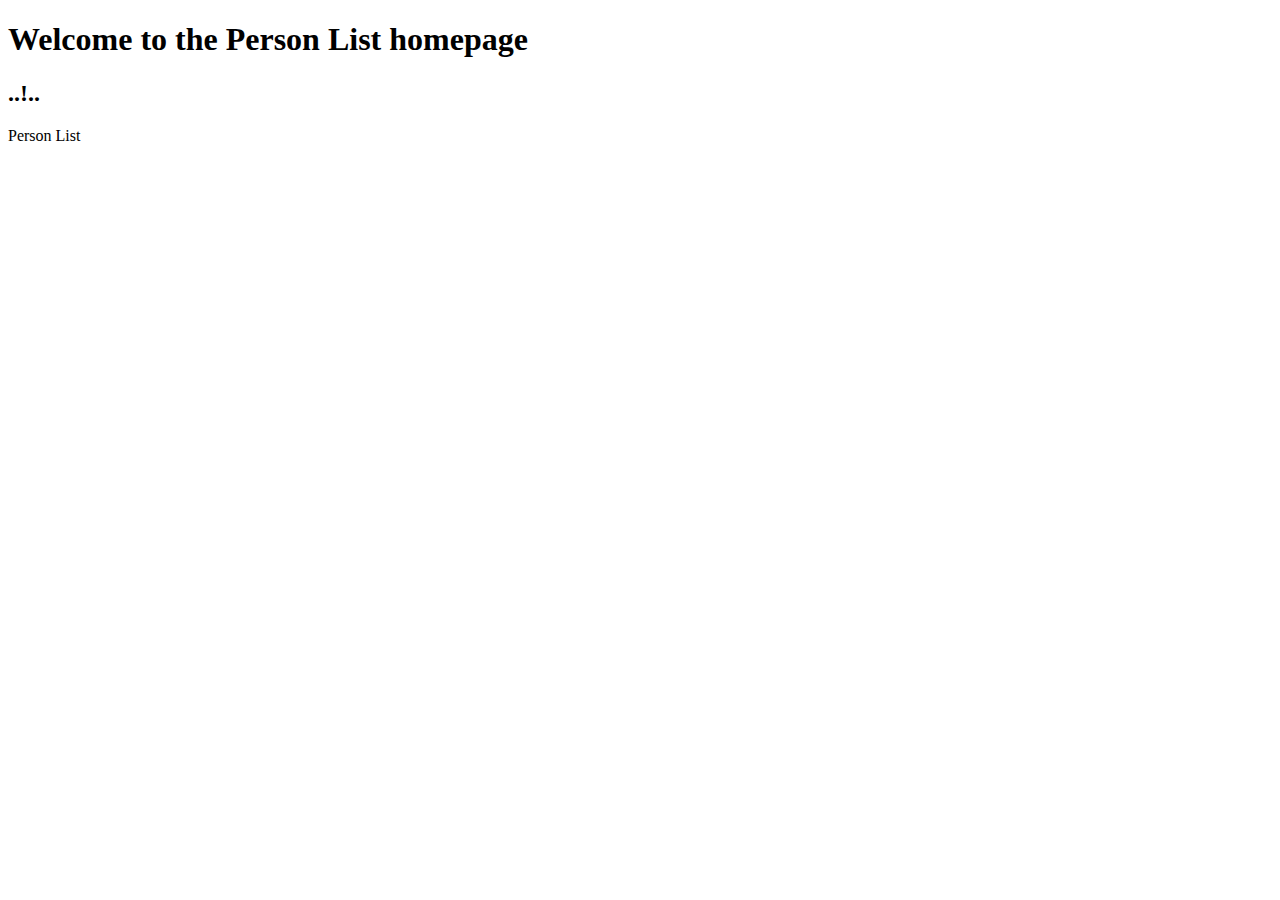
<file: src/main/resources/templates/person/index.html>
<!DOCTYPE HTML>
<html xmlns:th="http://www.thymeleaf.org">
   <head>
      <meta charset="UTF-8" />
      <title>Welcome</title>
      <link rel="stylesheet" type="text/css" th:href="@{/css/Style.css}"/>
   </head>
   <body>
      <h1>Welcome to the Person List homepage</h1>
      <h2 th:text="${message}">..!..</h2>
      <!--In Thymeleaf the equivalent of
         JSP's ${pageContext.request.contextPath}/edit.html
         would be @{/edit.html}
         -->   
      <a th:href="@{/personList}">Person List</a>    
   </body>
</html>
</file>
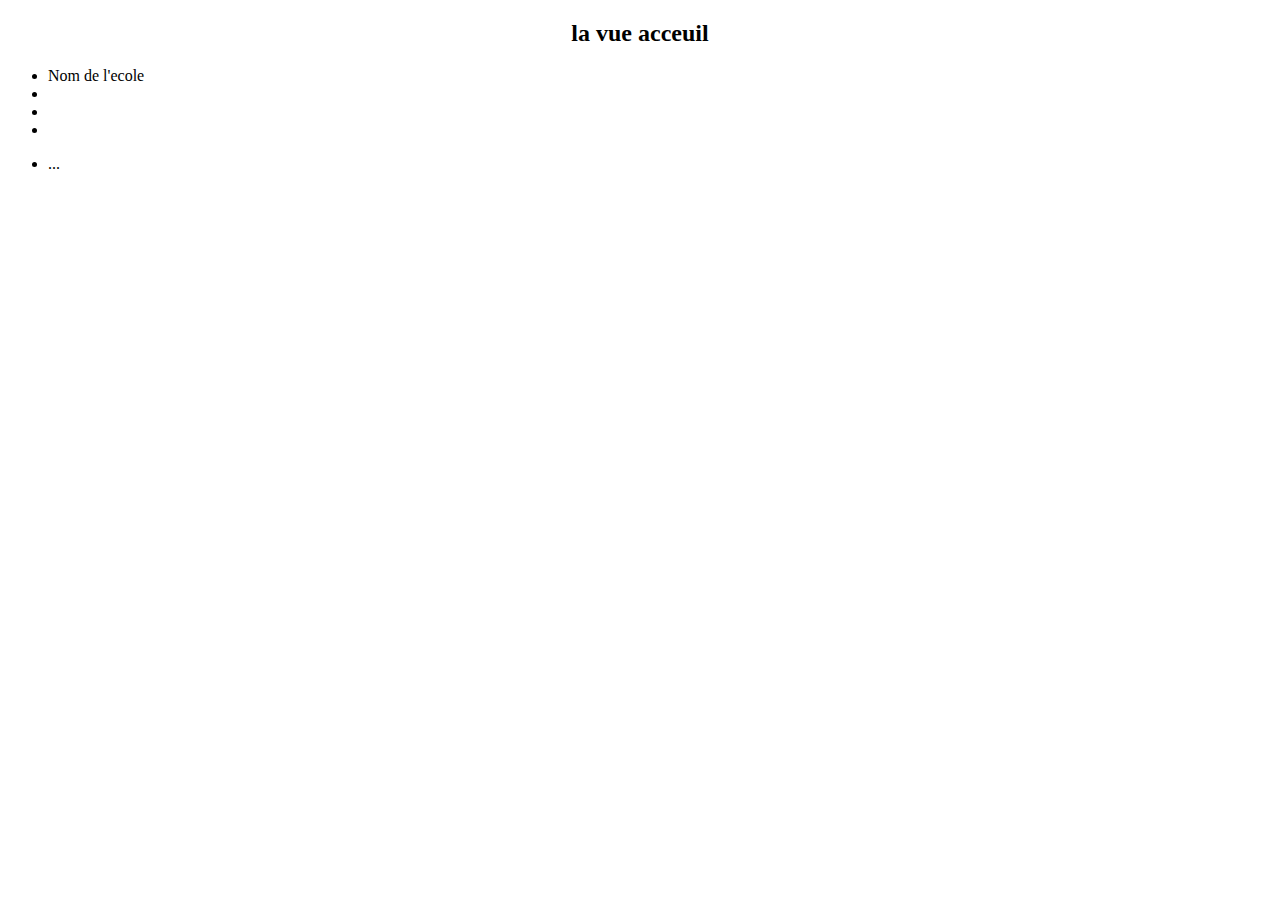
<file: src/main/resources/templates/First/acceuil.html>
<!DOCTYPE html>
<html xmlns:th="https://ww.thymeleaf.org/">
<head>
<meta charset="ISO-8859-1">
<link rel="stylesheet" type="text/css" th:href="@{/css/style.css}"/>
<title>Insert title here</title>
</head>
<body>
<h2 align="center"> la vue acceuil</h2>
<h3 th:text="${msg}"></h3>
<h3 th:text="${version}"></h3>
<ul>
<li th:text="${ec}">Nom de l'ecole  </li> 
<li th:text="${forma}"></li>
<li td:text="${tab}"></li>
<li th:text="${tab}"></li>
</ul>
<ul th:each="name:${names}">
<li th:text="${name}">...</li>
</ul>
<ul th:each="animml:${animaux}">
<span th:text="${animml.nom}"></span>
<span th:text="${animml.age}"></span>
</body>
</html>
</file>
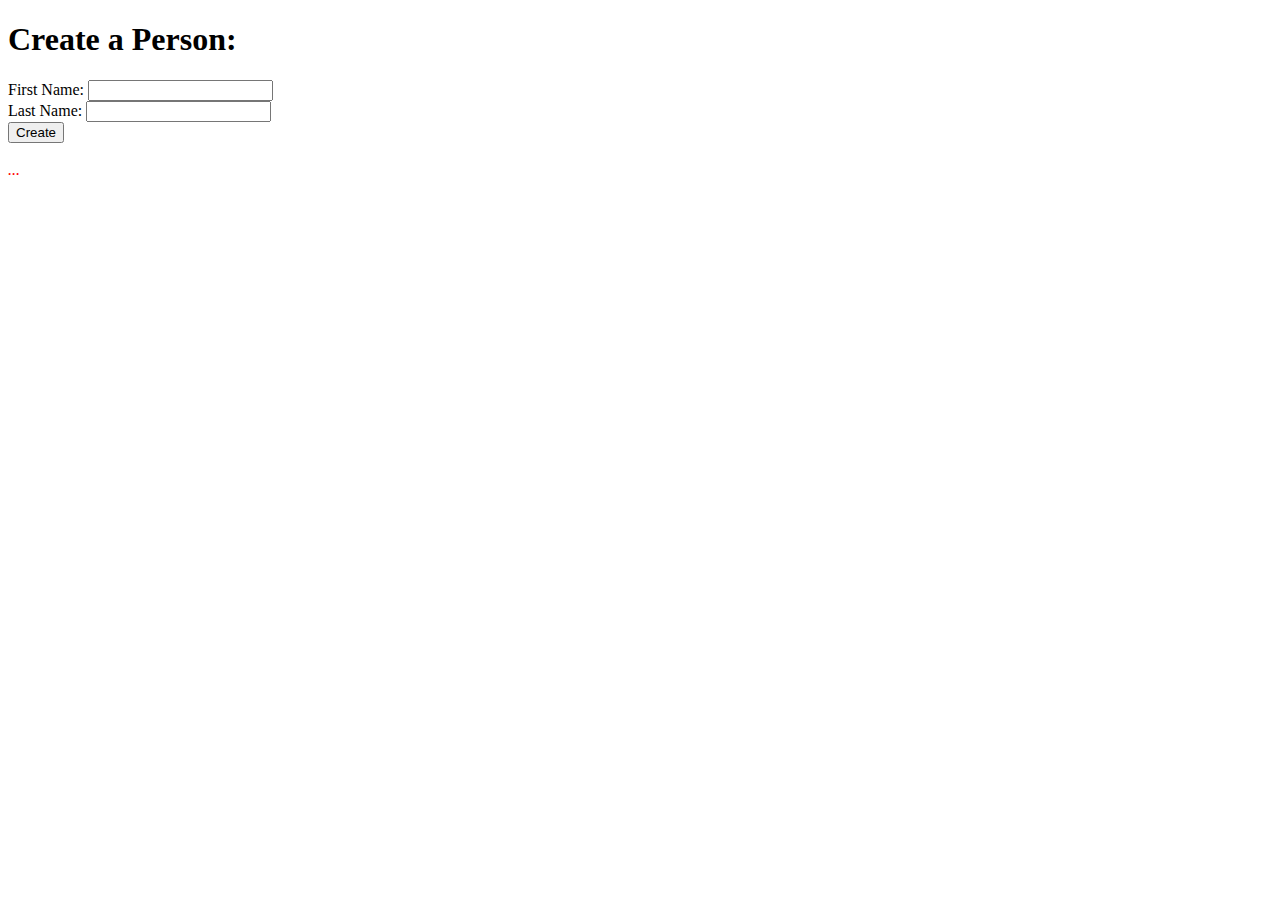
<file: src/main/resources/templates/person/addPerson.html>
<!DOCTYPE HTML>
<html xmlns:th="http://www.thymeleaf.org">
   <head>
      <meta charset="UTF-8" />
      <title>Add Person</title>
      <link rel="stylesheet" type="text/css" th:href="@{/css/style.css}"/>
   </head>
   <body>
      <h1>Create a Person:</h1>
       
      <!--  
         In Thymeleaf the equivalent of
         JSP's ${pageContext.request.contextPath}/edit.html
         would be @{/edit.html}         
         -->
          
      <form th:action="@{/addPerson}"
         th:object="${personForm}" method="POST">
         First Name:
         <input type="text" th:field="*{firstName}" />    
         <br/>
         Last Name:
         <input type="text" th:field="*{lastName}" />     
         <br/>
         <input type="submit" value="Create" />
      </form>
       
      <br/>
       
      <!-- Check if errorMessage is not null and not empty -->
       
      <div th:if="${errorMessage}" th:text="${errorMessage}"
         style="color:red;font-style:italic;">
         ...
      </div>
       
   </body>
</html>
</file>
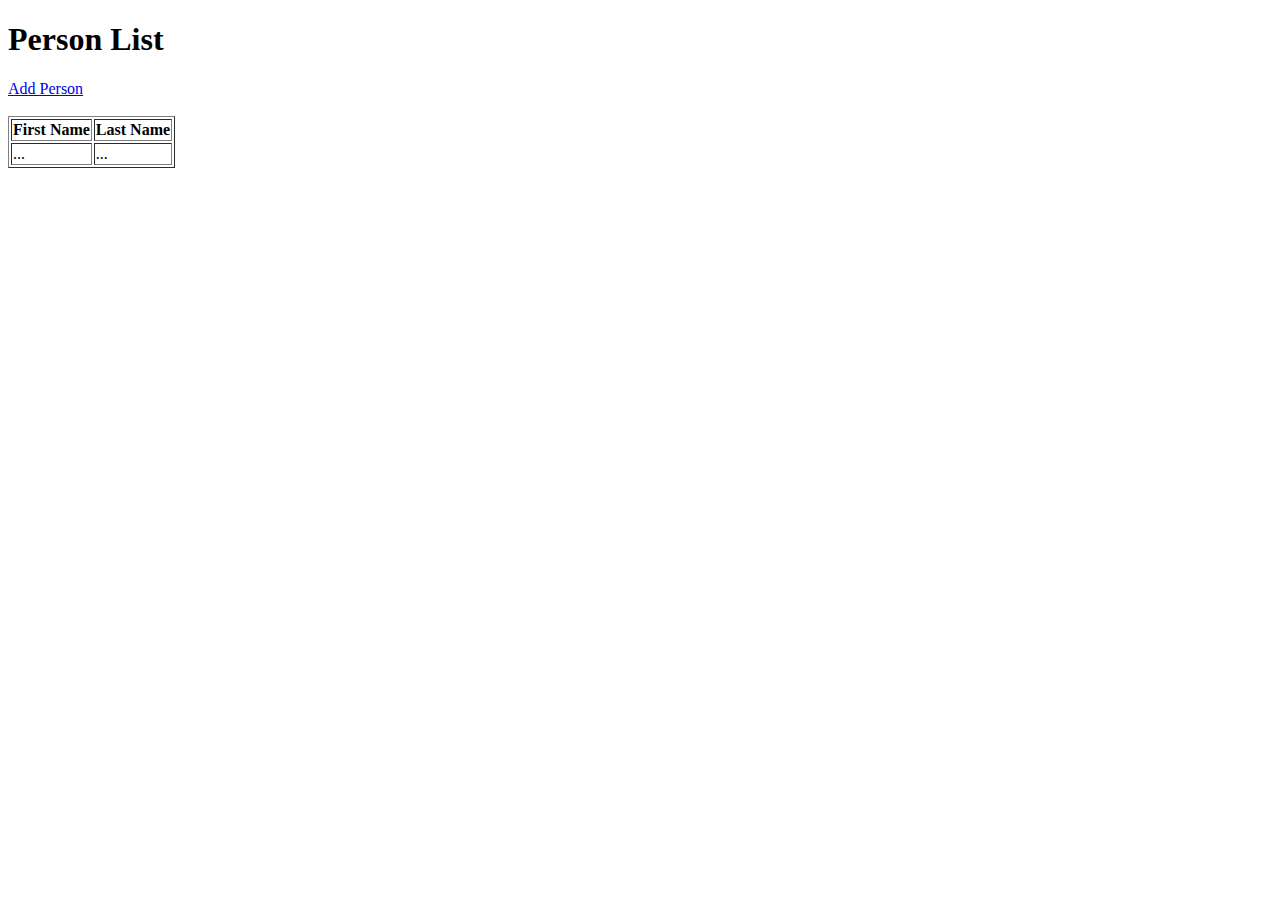
<file: src/main/resources/templates/person/personList.html>
<!DOCTYPE HTML>
<html xmlns:th="http://www.thymeleaf.org">
   <head>
      <meta charset="UTF-8" />
      <title>Person List</title>
      <link rel="stylesheet" type="text/css" th:href="@{/css/style.css}"/>
   </head>
   <body>
      <h1>Person List</h1>
      <a href="addPerson">Add Person</a>
      <br/><br/>
      <div>
         <table border="1">
            <tr>
               <th>First Name</th>
               <th>Last Name</th>
            </tr>
            <tr th:each ="person : ${persons}">
               <td th:text="${person.firstName}">...</td>
               <td th:text="${person.lastName}">...</td>
            </tr>
         </table>
      </div>
   </body>
</html>
</file>
